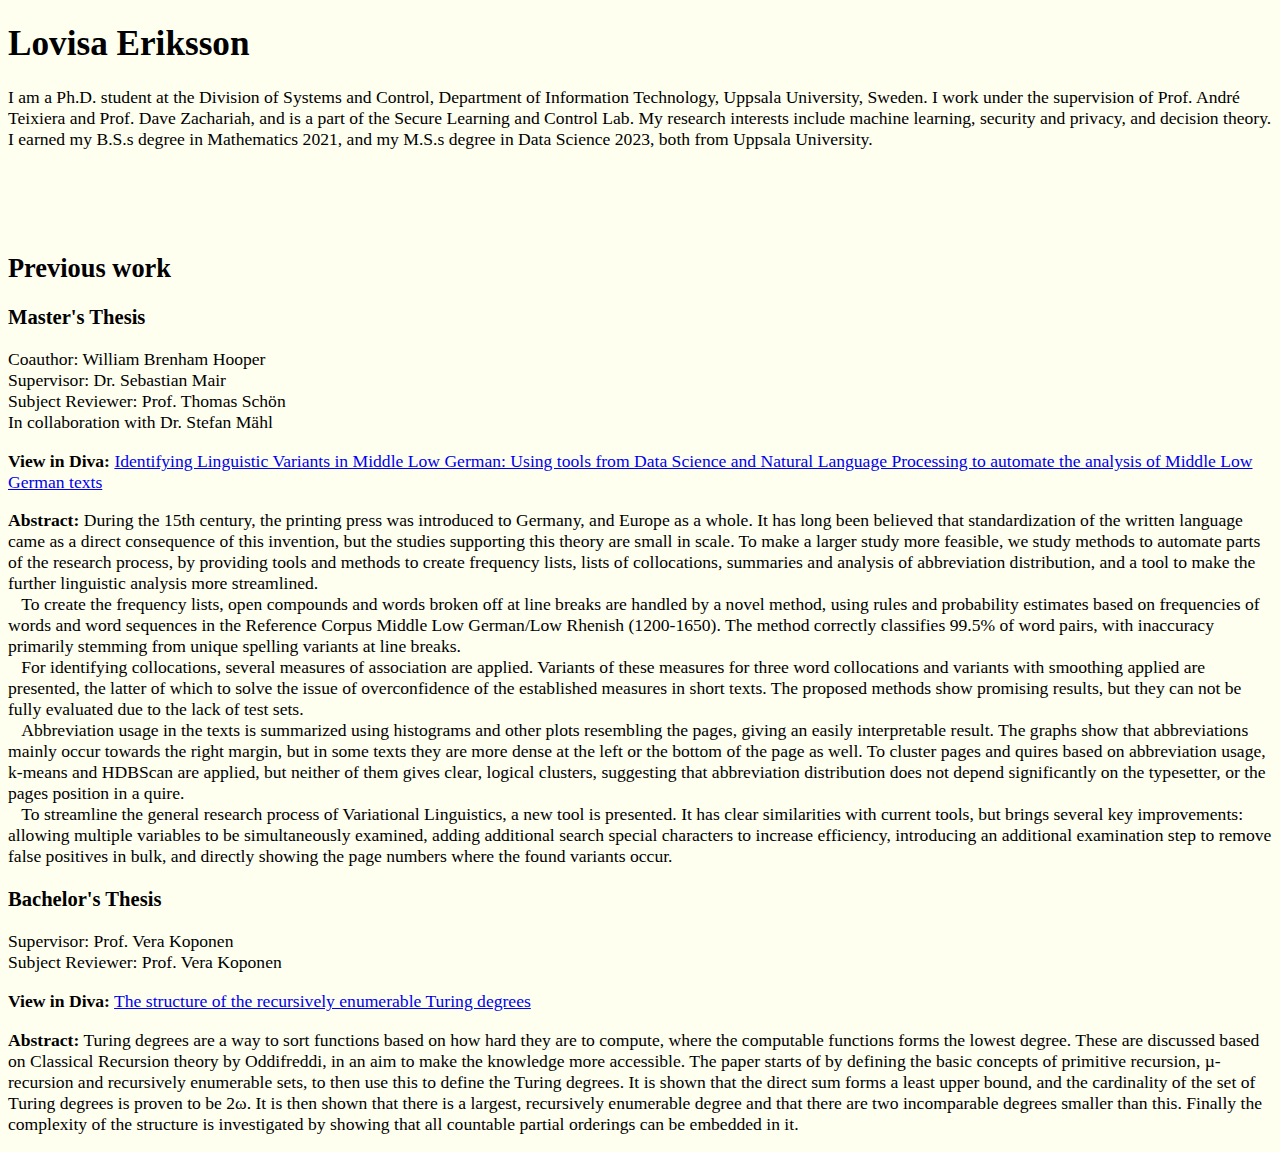
<file: website_maincode.html>
<!DOCTYPE html>
<html>
<head>
    <title>HTML Tutorial Example</title>
    <link rel="stylesheet" href="stylesheet_personalwebsite.css">
</head>
    <body>
    <h1> Lovisa Eriksson </h1>
        <p> I am a Ph.D. student at the Division of Systems and Control, Department of Information Technology, Uppsala University, Sweden. I work under the supervision of Prof. André Teixiera and Prof. Dave Zachariah, and is a part of the Secure Learning and Control Lab. My research interests include machine learning, security and privacy, and decision theory. I earned my B.S.s degree in Mathematics 2021, and my M.S.s degree in Data Science 2023, both from Uppsala University. </p>
        
        <p> <br> <br> <br></p>
        
        <h2> Previous work </h2>
        <h3> Master's Thesis </h3>
        <p> Coauthor: William Brenham Hooper <br>
            Supervisor: Dr. Sebastian Mair <br>
            Subject Reviewer: Prof. Thomas Schön <br>
            In collaboration with Dr. Stefan Mähl
        </p>
        <p> <strong> View in Diva:</strong> <a href="https://urn.kb.se/resolve?urn=urn:nbn:se:uu:diva-507627">Identifying Linguistic Variants in Middle Low German: Using tools from Data Science and Natural Language Processing to automate the analysis of Middle Low German texts</a> 
        </p>
        <p> <strong> Abstract:</strong> During the 15th century, the printing press was introduced to Germany, and Europe as a whole. It has long been believed that standardization of the written language came as a direct consequence of this invention, but the studies supporting this theory are small in scale. To make a larger study more feasible, we study methods to automate parts of the research process, by providing tools and methods to create frequency lists, lists of collocations, summaries and analysis of abbreviation distribution, and a tool to make the further linguistic analysis more streamlined. <br>
        &nbsp;&nbsp;&nbsp;To create the frequency lists, open compounds and words broken off at line breaks are handled by a novel method, using rules and probability estimates based on frequencies of words and word sequences in the Reference Corpus Middle Low German/Low Rhenish (1200-1650). The method correctly classifies 99.5% of word pairs, with inaccuracy primarily stemming from unique spelling variants at line breaks. <br>
        &nbsp;&nbsp;&nbsp;For identifying collocations, several measures of association are applied. Variants of these measures for three word collocations and variants with smoothing applied are presented, the latter of which to solve the issue of overconfidence of the established measures in short texts. The proposed methods show promising results, but they can not be fully evaluated due to the lack of test sets. <br>
        &nbsp;&nbsp;&nbsp;Abbreviation usage in the texts is summarized using histograms and other plots resembling the pages, giving an easily interpretable result. The graphs show that abbreviations mainly occur towards the right margin, but in some texts they are more dense at the left or the bottom of the page as well. To cluster pages and quires based on abbreviation usage, k-means and HDBScan are applied, but neither of them gives clear, logical clusters, suggesting that abbreviation distribution does not depend significantly on the typesetter, or the pages position in a quire. <br>
       &nbsp;&nbsp;&nbsp;To streamline the general research process of Variational Linguistics, a new tool is presented. It has clear similarities with current tools, but brings several key improvements: allowing multiple variables to be simultaneously examined, adding additional search special characters to increase efficiency, introducing an additional examination step to remove false positives in bulk, and directly showing the page numbers where the found variants occur. </p>
        
        <h3> Bachelor's Thesis </h3>
        <p> Supervisor: Prof. Vera Koponen <br>
            Subject Reviewer: Prof. Vera Koponen <br>
        </p>
        <p> <strong> View in Diva:</strong> <a href="https://urn.kb.se/resolve?urn=urn:nbn:se:uu:diva-452459">The structure of the recursively enumerable Turing degrees </a> 
        </p>
        <p> <strong> Abstract:</strong> Turing degrees are a way to sort functions based on how hard they are to
compute, where the computable functions forms the lowest degree. These are discussed based on Classical Recursion theory by Oddifreddi, in an aim to make the knowledge more accessible. The paper starts of by defining the basic concepts of primitive recursion, µ- recursion and recursively enumerable sets, to then use this to define the Turing degrees. It is shown that the direct sum forms a least upper bound, and the cardinality of the set of Turing degrees is proven to be 2ω. It is then shown that there is a largest, recursively enumerable degree and that there are two incomparable degrees smaller than this. Finally the complexity of the structure is investigated by showing that all countable partial orderings can be embedded in it.</p>
    </body>
</html>
</file>
<file: stylesheet_personalwebsite.css>
body {
    background-color: ivory;
    color: black;
    font-size: 1.1em;
}
h1 {
    color: black;
}
#intro {
    font-size: 1.3em;
}
.colorful {
    color: darkgreen;
}
</file>
